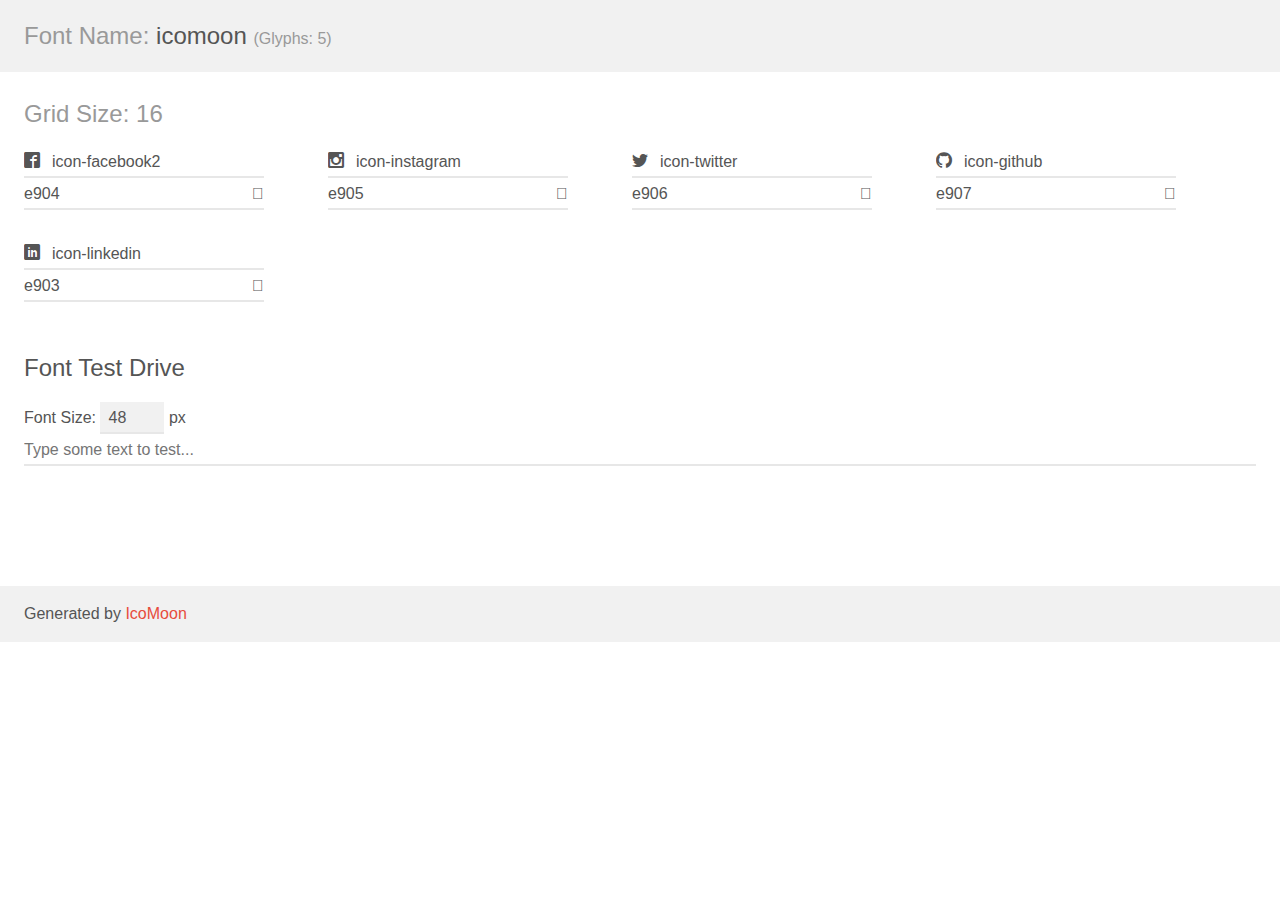
<file: css/icomoon/demo.html>
<!doctype html>
<html>
<head>
    <meta charset="utf-8">
    <title>IcoMoon Demo</title>
    <meta name="description" content="An Icon Font Generated By IcoMoon.io">
    <meta name="viewport" content="width=device-width, initial-scale=1">
    <link rel="stylesheet" href="demo-files/demo.css">
    <link rel="stylesheet" href="style.css"></head>
<body>
    <div class="bgc1 clearfix">
        <h1 class="mhmm mvm"><span class="fgc1">Font Name:</span> icomoon <small class="fgc1">(Glyphs:&nbsp;5)</small></h1>
    </div>
    <div class="clearfix mhl ptl">
        <h1 class="mvm mtn fgc1">Grid Size: 16</h1>
        <div class="glyph fs1">
            <div class="clearfix bshadow0 pbs">
                <span class="icon-facebook2">
                
                </span>
                <span class="mls"> icon-facebook2</span>
            </div>
            <fieldset class="fs0 size1of1 clearfix hidden-false">
                <input type="text" readonly value="e904" class="unit size1of2" />
                <input type="text" maxlength="1" readonly value="&#xe904;" class="unitRight size1of2 talign-right" />
            </fieldset>
            <div class="fs0 bshadow0 clearfix hidden-true">
                <span class="unit pvs fgc1">liga: </span>
                <input type="text" readonly value="facebook2, brand11" class="liga unitRight" />
            </div>
        </div>
        <div class="glyph fs1">
            <div class="clearfix bshadow0 pbs">
                <span class="icon-instagram">
                
                </span>
                <span class="mls"> icon-instagram</span>
            </div>
            <fieldset class="fs0 size1of1 clearfix hidden-false">
                <input type="text" readonly value="e905" class="unit size1of2" />
                <input type="text" maxlength="1" readonly value="&#xe905;" class="unitRight size1of2 talign-right" />
            </fieldset>
            <div class="fs0 bshadow0 clearfix hidden-true">
                <span class="unit pvs fgc1">liga: </span>
                <input type="text" readonly value="instagram, brand12" class="liga unitRight" />
            </div>
        </div>
        <div class="glyph fs1">
            <div class="clearfix bshadow0 pbs">
                <span class="icon-twitter">
                
                </span>
                <span class="mls"> icon-twitter</span>
            </div>
            <fieldset class="fs0 size1of1 clearfix hidden-false">
                <input type="text" readonly value="e906" class="unit size1of2" />
                <input type="text" maxlength="1" readonly value="&#xe906;" class="unitRight size1of2 talign-right" />
            </fieldset>
            <div class="fs0 bshadow0 clearfix hidden-true">
                <span class="unit pvs fgc1">liga: </span>
                <input type="text" readonly value="twitter, brand16" class="liga unitRight" />
            </div>
        </div>
        <div class="glyph fs1">
            <div class="clearfix bshadow0 pbs">
                <span class="icon-github">
                
                </span>
                <span class="mls"> icon-github</span>
            </div>
            <fieldset class="fs0 size1of1 clearfix hidden-false">
                <input type="text" readonly value="e907" class="unit size1of2" />
                <input type="text" maxlength="1" readonly value="&#xe907;" class="unitRight size1of2 talign-right" />
            </fieldset>
            <div class="fs0 bshadow0 clearfix hidden-true">
                <span class="unit pvs fgc1">liga: </span>
                <input type="text" readonly value="github, brand40" class="liga unitRight" />
            </div>
        </div>
        <div class="glyph fs1">
            <div class="clearfix bshadow0 pbs">
                <span class="icon-linkedin">
                
                </span>
                <span class="mls"> icon-linkedin</span>
            </div>
            <fieldset class="fs0 size1of1 clearfix hidden-false">
                <input type="text" readonly value="e903" class="unit size1of2" />
                <input type="text" maxlength="1" readonly value="&#xe903;" class="unitRight size1of2 talign-right" />
            </fieldset>
            <div class="fs0 bshadow0 clearfix hidden-true">
                <span class="unit pvs fgc1">liga: </span>
                <input type="text" readonly value="linkedin, brand64" class="liga unitRight" />
            </div>
        </div>
  </div>

    <!--[if gt IE 8]><!-->
    <div class="mhl clearfix mbl">
        <h1>Font Test Drive</h1>
        <label>
            Font Size: <input id="fontSize" type="number" class="textbox0 mbm"
            min="8" value="48" />
            px
        </label>
        <input id="testText" type="text" class="phl size1of1 mvl"
        placeholder="Type some text to test..." value=""/>
        </label>
        <div id="testDrive" class="icon-">&nbsp;
        </div>
    </div>
    <!--<![endif]-->
    <div class="bgc1 clearfix">
        <p class="mhl">Generated by <a href="https://icomoon.io/app">IcoMoon</a></p>
    </div>

    <script src="demo-files/demo.js"></script>
</body>
</html>
</file>
<file: css/icomoon/demo-files/demo.css>
body {
    padding: 0;
    margin: 0;
    font-family: sans-serif;
    font-size: 1em;
    line-height: 1.5;
    color: #555;
    background: #fff;
}
h1 {
    font-size: 1.5em;
    font-weight: normal;
}
small {
    font-size: .66666667em;
}
a {
    color: #e74c3c;
    text-decoration: none;
}
a:hover, a:focus {
    box-shadow: 0 1px #e74c3c;
}
.bshadow0, input {
    box-shadow: inset 0 -2px #e7e7e7;
}
input:hover {
    box-shadow: inset 0 -2px #ccc;
}
input, fieldset {
    font-family: sans-serif;
    font-size: 1em;
    margin: 0;
    padding: 0;
    border: 0;
}
input {
    color: inherit;
    line-height: 1.5;
    height: 1.5em;
    padding: .25em 0;
}
input:focus {
    outline: none;
    box-shadow: inset 0 -2px #449fdb;
}
.glyph {
    font-size: 16px;
    width: 15em;
    padding-bottom: 1em;
    margin-right: 4em;
    margin-bottom: 1em;
    float: left;
    overflow: hidden;
}
.liga {
    width: 80%;
    width: calc(100% - 2.5em);
}
.talign-right {
    text-align: right;
}
.talign-center {
    text-align: center;
}
.bgc1 {
    background: #f1f1f1;
}
.fgc1 {
    color: #999;
}
.fgc0 {
    color: #000;
}
p {
    margin-top: 1em;
    margin-bottom: 1em;
}
.mvm {
    margin-top: .75em;
    margin-bottom: .75em;
}
.mtn {
    margin-top: 0;
}
.mtl, .mal {
    margin-top: 1.5em;
}
.mbl, .mal {
    margin-bottom: 1.5em;
}
.mal, .mhl {
    margin-left: 1.5em;
    margin-right: 1.5em;
}
.mhmm {
    margin-left: 1em;
    margin-right: 1em;
}
.mls {
    margin-left: .25em;
}
.ptl {
    padding-top: 1.5em;
}
.pbs, .pvs {
    padding-bottom: .25em;
}
.pvs, .pts {
    padding-top: .25em;
}
.unit {
    float: left;
}
.unitRight {
    float: right;
}
.size1of2 {
    width: 50%;
}
.size1of1 {
    width: 100%;
}
.clearfix:before, .clearfix:after {
    content: " ";
    display: table;
}
.clearfix:after {
    clear: both;
}
.hidden-true {
    display: none;
}
.textbox0 {
    width: 3em;
    background: #f1f1f1;
    padding: .25em .5em;
    line-height: 1.5;
    height: 1.5em;
}
#testDrive {
    display: block;
    padding-top: 24px;
    line-height: 1.5;
}
.fs0 {
    font-size: 16px;
}
.fs1 {
    font-size: 16px;
}
</file>
<file: css/icomoon/style.css>
@font-face {
    font-family: 'icomoon';
    src:    url('fonts/icomoon.eot?l27h26');
    src:    url('fonts/icomoon.eot?l27h26#iefix') format('embedded-opentype'),
        url('fonts/icomoon.ttf?l27h26') format('truetype'),
        url('fonts/icomoon.woff?l27h26') format('woff'),
        url('fonts/icomoon.svg?l27h26#icomoon') format('svg');
    font-weight: normal;
    font-style: normal;
}

[class^="icon-"], [class*=" icon-"] {
    /* use !important to prevent issues with browser extensions that change fonts */
    font-family: 'icomoon' !important;
    speak: none;
    font-style: normal;
    font-weight: normal;
    font-variant: normal;
    text-transform: none;
    line-height: 1;

    /* Better Font Rendering =========== */
    -webkit-font-smoothing: antialiased;
    -moz-osx-font-smoothing: grayscale;
}

.icon-facebook2:before {
    content: "\e904";
}
.icon-instagram:before {
    content: "\e905";
}
.icon-twitter:before {
    content: "\e906";
}
.icon-github:before {
    content: "\e907";
}
.icon-linkedin:before {
    content: "\e903";
}
</file>
